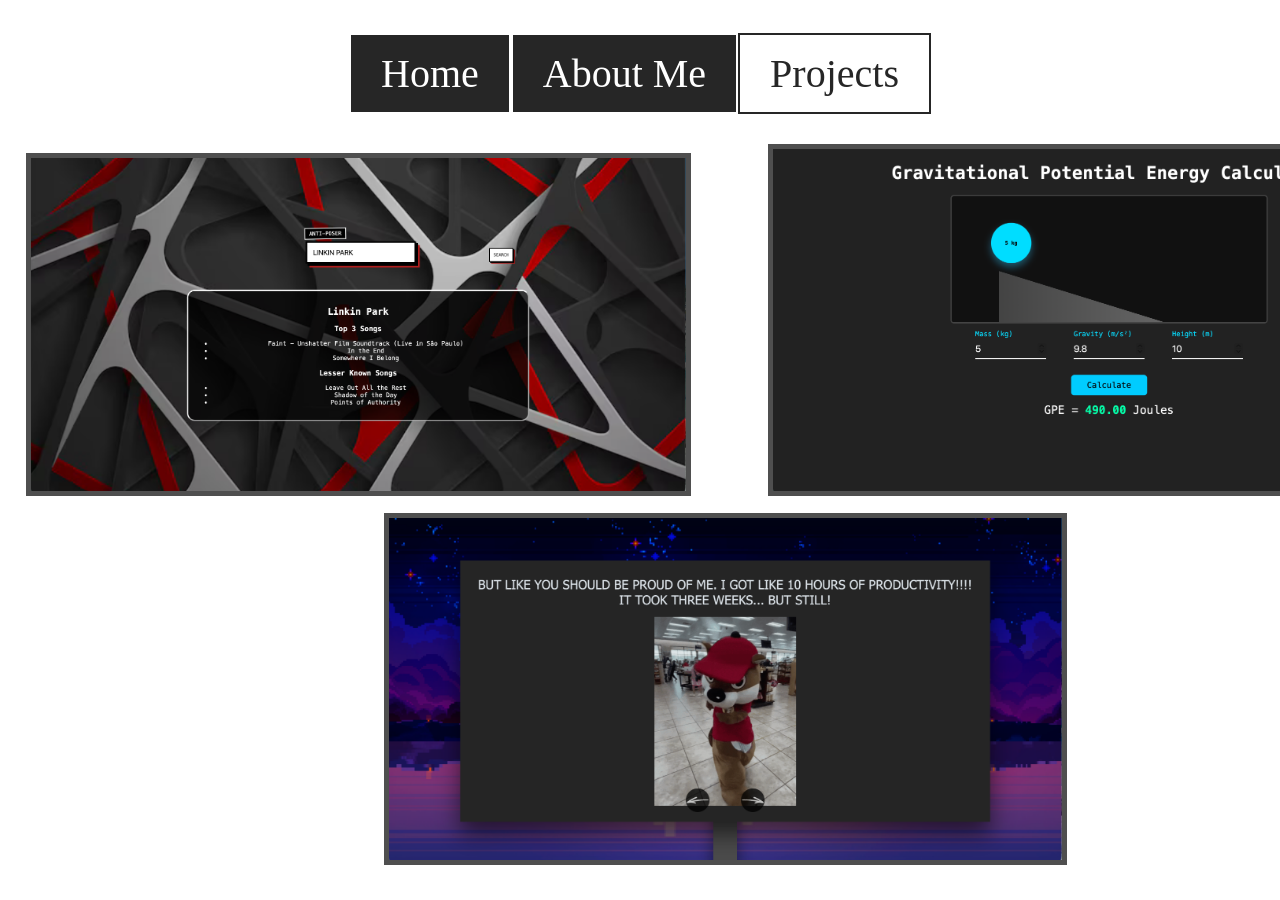
<file: projects.html>
<!DOCTYPE html>
<html lang="en">
<head>
    <meta charset="UTF-8">
    <meta name="viewport" content="width=device-width, initial-scale=1.0">
    <title>Document</title>
    <link rel="stylesheet" href="projects.css">

    <link rel="preconnect" href="https://fonts.googleapis.com">
    <link rel="preconnect" href="https://fonts.gstatic.com" crossorigin>
    <link href="https://fonts.googleapis.com/css2?family=Chewy&family=Sedgwick+Ave+Display&display=swap" rel="stylesheet">

</head>
<body>
    <div class="Tabs">
        <button onclick="window.location.href='index.html'" id="home-button">Home</button>
        <button onclick="window.location.href='aboutme.html'" id="about-me-button" font-family="graffiti-font;">About Me</button>
        <button onclick="window.location.href='projects.html'" id="projects-button">Projects</button>
    </div>

    <div class="projecto">
        <a href="https://github.com/LaFemmeRouge-AB/I-m-not-a-poser..." target="_blank" rel="noopener noreferrer">
            <img src="park.png" id="p">
        </a>
        <a href="https://github.com/LaFemmeRouge-AB/Gravitational-Potential-Energy-Calculator" target="_blank" rel="noopener noreferrer">
            <img src="calc.png" id="flipme">
        </a>
        <a href="https://github.com/LaFemmeRouge-AB/LaFemmeRouge-AB.github.io" target="_blank" rel="noopener noreferrer">
            <img src="cardo.png" id="tired">
        </a>
    </div>
</body>
</html>
</file>
<file: projects.css>
body {
    background-image: url('https://i0.wp.com/picjumbo.com/wp-content/uploads/black-dunes-minimal-website-background-free-image.jpeg?w=2210&quality=70');
    background-repeat: no-repeat;
    background-position: center center;
    background-attachment: fixed;
    background-size: cover;
}

.Tabs {
    display: flex;
    position: relative;
    left: center;
    padding-top: 2%;
    justify-content: center;
}

#about-me-button {
    background-color: #262626;
    font-family: 'Chewy', cursive;
    font-size: 40px;
    color: #ffffff;
    text-decoration: none;
    border: 2px solid #000;
    padding-top: 15px;
    padding-bottom: 15px;
    padding-left: 30px;
    padding-right: 30px;
    border-color: #ffffff;
}

#projects-button {
    background-color: #ffffff;
    font-family: 'Chewy', cursive;
    font-size: 40px;
    color: #262626;
    text-decoration: none;
    border: 2px solid #000;
    padding-top: 15px;
    padding-bottom: 15px;
    padding-left: 30px;
    padding-right: 30px;
    border-color: #262626;
}

#home-button {
    background-color: #262626;
    font-family: 'Chewy', cursive;
    font-size: 40px;
    color: #ffffff;
    text-decoration: none;
    border: 2px solid #000;
    padding-top: 15px;
    padding-bottom: 15px;
    padding-left: 30px;
    padding-right: 30px;
    border-color: #ffffff;
}

#home-button:hover, #about-me-button:hover, #projects-button:hover {
    background-color: #ffffff;
    color: #262626;
    border-color: #262626;
    cursor:crosshair;
}

#p {
    height: 37%;
    position: absolute;
    left: 2%;
    top: 17%;
    border: 5px solid #4f4f4f;
}

#flipme {
    height: 38%;
    position: absolute;
    left: 60%;
    top: 16%;
    border: 5px solid #4f4f4f;
}

#tired {
    height: 38%;
    position: absolute;
    left: 30%;
    top: 57%;
    border: 5px solid #4f4f4f;
}
</file>
